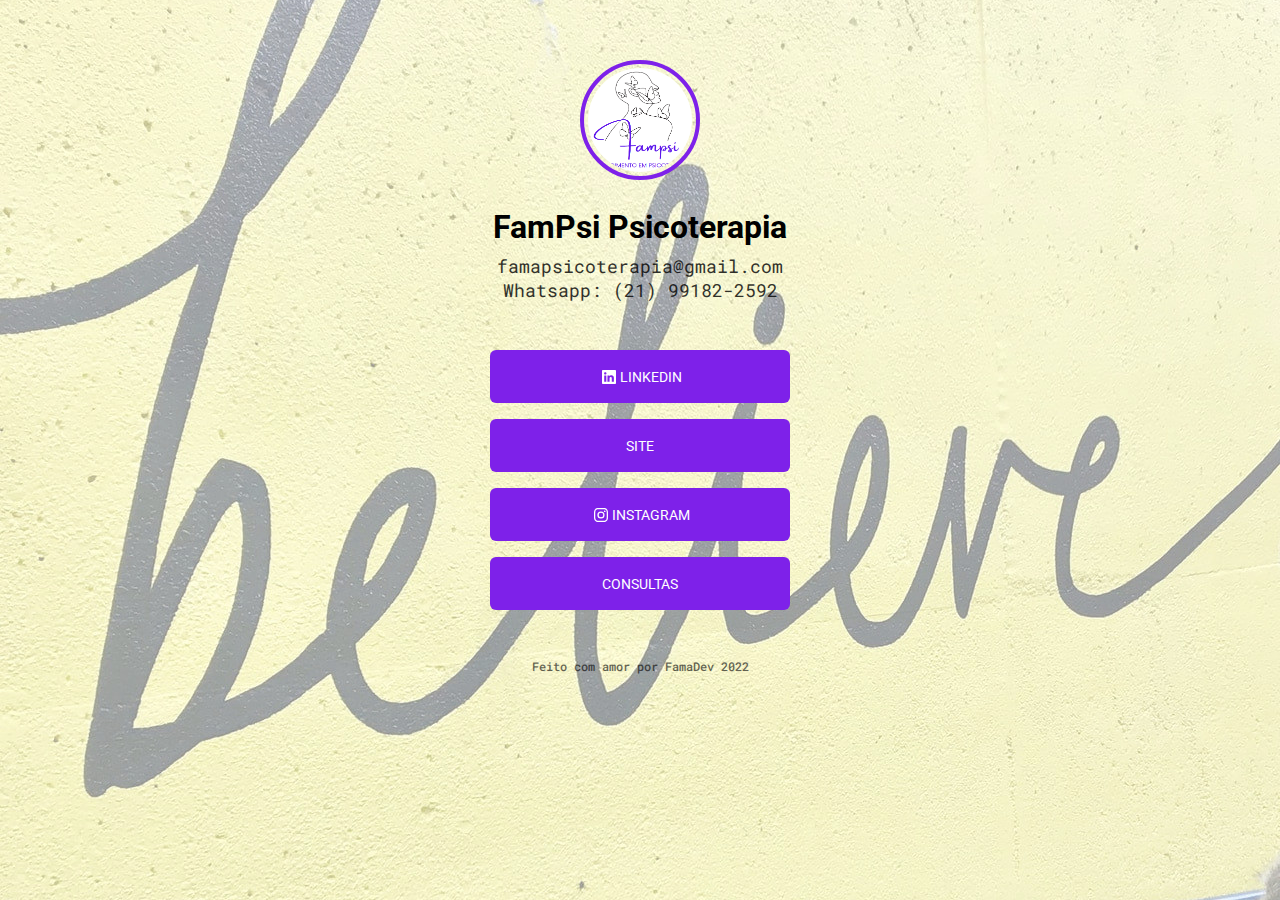
<file: src/image/index.html>
<!DOCTYPE html>
<html lang="pt-br">
    <head>
        <link rel="preconnect" href="https://fonts.googleapis.com">
        <link rel="preconnect" href="https://fonts.gstatic.com" crossorigin>
        <meta charset="UTF-8">
        <meta name="viewport" content="width=device-width, initial-scale=1.0">
        <title>FamPsi Links</title>
        <link rel="stylesheet" href="src/css/style.css">
        <link href="https://fonts.googleapis.com/css2?family=Roboto+Mono&family=Roboto:wght@500;700&display=swap" rel="stylesheet">
    </head>
    <body>
        <div class="container">
            <img class="avatar" src="src/image/logo_fampsi.png" alt="logo FamPsi">
            <h1>FamPsi Psicoterapia</h1>
            <p>famapsicoterapia@gmail.com</p>
            <p>Whatsapp: (21) 99182-2592</p>
            <ul>
                <li>
                    <a href="https://www.linkedin.com/in/dra-fabricia-paes-28a304b8" target="_blank">
                        <svg class="icons" xmlns="http://www.w3.org/2000/svg" width="16" height="16" fill="currentColor" class="bi bi-linkedin" viewBox="0 0 16 16">
                            <path d="M0 1.146C0 .513.526 0 1.175 0h13.65C15.474 0 16 .513 16 1.146v13.708c0 .633-.526 1.146-1.175 1.146H1.175C.526 16 0 15.487 0 14.854V1.146zm4.943 12.248V6.169H2.542v7.225h2.401zm-1.2-8.212c.837 0 1.358-.554 1.358-1.248-.015-.709-.52-1.248-1.342-1.248-.822 0-1.359.54-1.359 1.248 0 .694.521 1.248 1.327 1.248h.016zm4.908 8.212V9.359c0-.216.016-.432.08-.586.173-.431.568-.878 1.232-.878.869 0 1.216.662 1.216 1.634v3.865h2.401V9.25c0-2.22-1.184-3.252-2.764-3.252-1.274 0-1.845.7-2.165 1.193v.025h-.016a5.54 5.54 0 0 1 .016-.025V6.169h-2.4c.03.678 0 7.225 0 7.225h2.4z"/>
                          </svg>
                        Linkedin
                    </a>
                </li>
                <li>
                    <a href="#" target="_blank">Site</a>
                </li>
                <li>
                    <a href="#" target="_blank">
                        <svg class="icons" xmlns="http://www.w3.org/2000/svg" width="16" height="16" fill="currentColor" class="bi bi-instagram" viewBox="0 0 16 16">
                            <path d="M8 0C5.829 0 5.556.01 4.703.048 3.85.088 3.269.222 2.76.42a3.917 3.917 0 0 0-1.417.923A3.927 3.927 0 0 0 .42 2.76C.222 3.268.087 3.85.048 4.7.01 5.555 0 5.827 0 8.001c0 2.172.01 2.444.048 3.297.04.852.174 1.433.372 1.942.205.526.478.972.923 1.417.444.445.89.719 1.416.923.51.198 1.09.333 1.942.372C5.555 15.99 5.827 16 8 16s2.444-.01 3.298-.048c.851-.04 1.434-.174 1.943-.372a3.916 3.916 0 0 0 1.416-.923c.445-.445.718-.891.923-1.417.197-.509.332-1.09.372-1.942C15.99 10.445 16 10.173 16 8s-.01-2.445-.048-3.299c-.04-.851-.175-1.433-.372-1.941a3.926 3.926 0 0 0-.923-1.417A3.911 3.911 0 0 0 13.24.42c-.51-.198-1.092-.333-1.943-.372C10.443.01 10.172 0 7.998 0h.003zm-.717 1.442h.718c2.136 0 2.389.007 3.232.046.78.035 1.204.166 1.486.275.373.145.64.319.92.599.28.28.453.546.598.92.11.281.24.705.275 1.485.039.843.047 1.096.047 3.231s-.008 2.389-.047 3.232c-.035.78-.166 1.203-.275 1.485a2.47 2.47 0 0 1-.599.919c-.28.28-.546.453-.92.598-.28.11-.704.24-1.485.276-.843.038-1.096.047-3.232.047s-2.39-.009-3.233-.047c-.78-.036-1.203-.166-1.485-.276a2.478 2.478 0 0 1-.92-.598 2.48 2.48 0 0 1-.6-.92c-.109-.281-.24-.705-.275-1.485-.038-.843-.046-1.096-.046-3.233 0-2.136.008-2.388.046-3.231.036-.78.166-1.204.276-1.486.145-.373.319-.64.599-.92.28-.28.546-.453.92-.598.282-.11.705-.24 1.485-.276.738-.034 1.024-.044 2.515-.045v.002zm4.988 1.328a.96.96 0 1 0 0 1.92.96.96 0 0 0 0-1.92zm-4.27 1.122a4.109 4.109 0 1 0 0 8.217 4.109 4.109 0 0 0 0-8.217zm0 1.441a2.667 2.667 0 1 1 0 5.334 2.667 2.667 0 0 1 0-5.334z"/>
                          </svg>
                        Instagram
                    </a>
                </li>
                <li>
                    <a href="#" target="_blank">Consultas</a>
                </li>
            </ul>
            <footer>
                <p class="rodape">Feito com amor por FamaDev 2022</br>
            </footer>
        </div>
    </body>
</html>
</file>
<file: src/image/src/css/style.css>
* {
    margin: 0;
    padding: 0;
    box-sizing: border-box;
}

htnl {
    /* Variaveis */
    --bg-color: whitesmoke;
    --text-color: #00082f;
    --primary-color: #7e21e9;
}

body {
    background-color: var(--bg-color);
    font-family: 'Roboto', sans-serif;
    background-image: url(../image/fundo_bio_claro.jpg);
    background-repeat: unset;
    background-position: 0px -180px;
}

.container {
    text-align: center;
    width: 300px;
    margin: 60px auto;
}

.container p {
    opacity: 0.8;
    font-size: 18px;
    font-weight: 400;
}

img {
    width: 100%;
}

img.avatar {
    border-radius: 50%;
    width: 120px;
    height: 120px;
    border: 4px solid #7e21e9;
    padding: 4px;
}

ul {
    list-style: none;
    margin: 48px 0;
}

ul li a {
    height: 53px;
    display: flex;
    align-items: center;
    justify-content: center;

    background-color: #7e21e9;
    color: white;

    margin-bottom: 16px;

    text-decoration: none;
    text-transform: uppercase;
    font-size: 14px;
    border-radius: 6px;

    transition: background-color 400ms;
}

/* pseudoo-class */
ul li a:hover {
    background-color: #7e21e9;
    opacity: 0.8;
}

ul li a svg.icons {
    width: 22px;
    height: 22px;
    padding: 4px;
}

h1 {
    margin-top: 24px;
    margin-bottom: 8px;
    font-size: 32px;
}

p {
    font-family: 'Roboto Mono', monospace;
}

p.rodape {
    font-weight: 500;
    font-size: 12px;
    opacity: 0.6;
}
</file>
